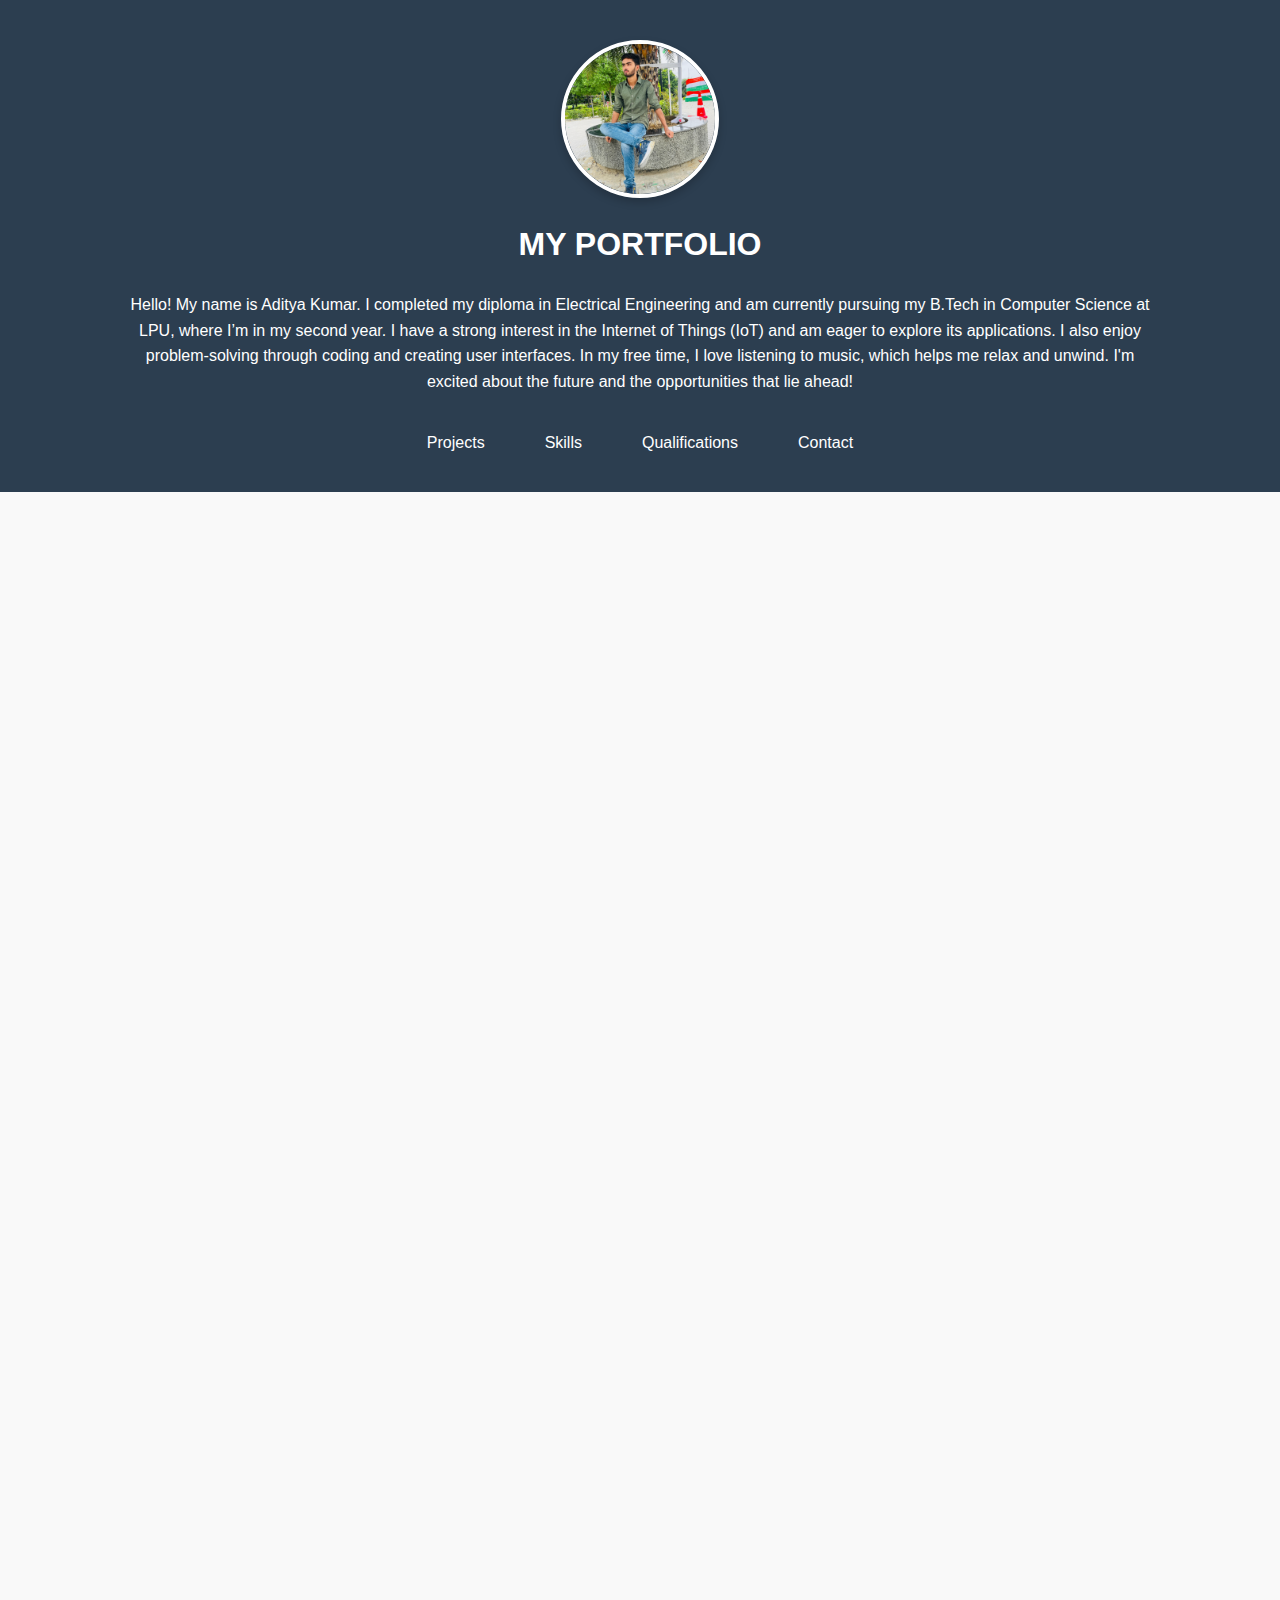
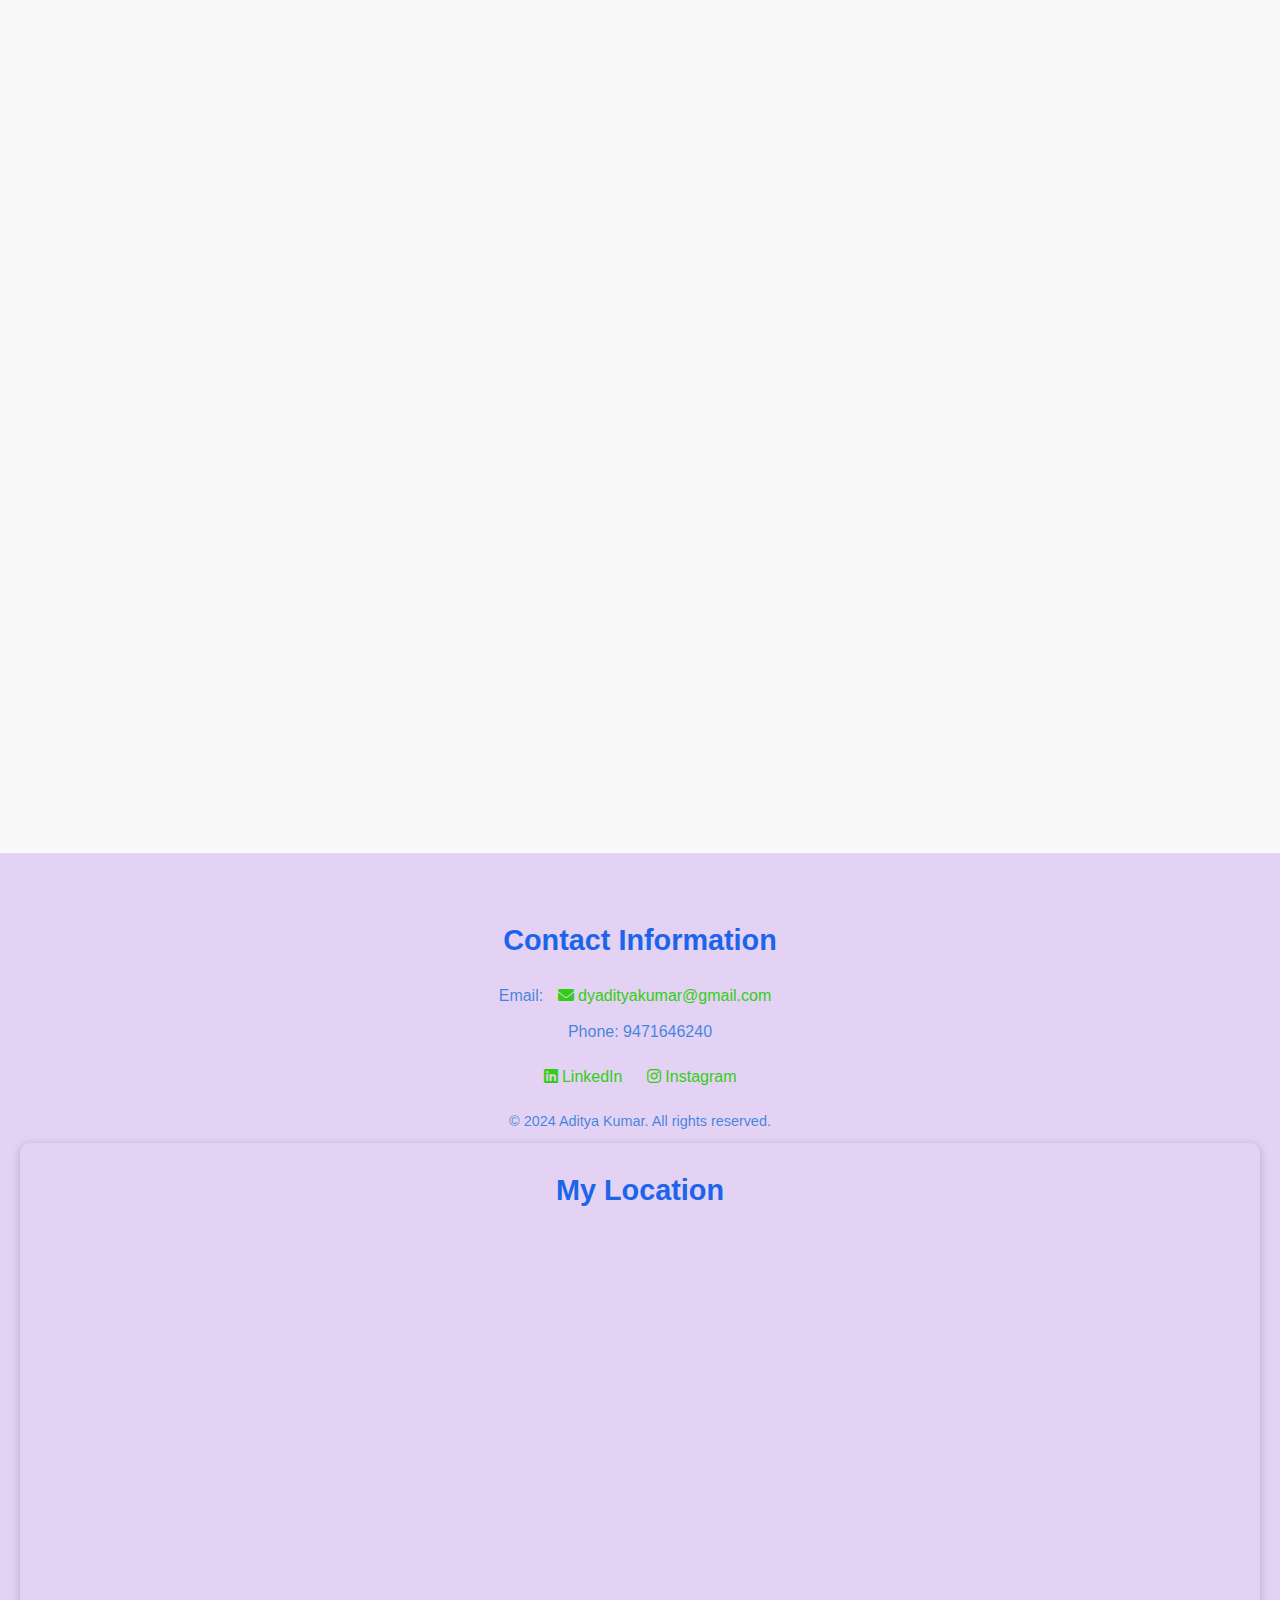
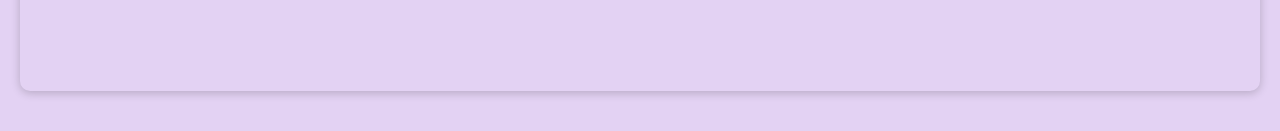
<file: index.html>
<!DOCTYPE html>
<html lang="en">
<head>
    <meta charset="UTF-8">
    <meta name="viewport" content="width=device-width, initial-scale=1.0">
    <title>Aditya Kumar's Portfolio</title>
    <link rel="stylesheet" href="style.css">
    <link rel="stylesheet" href="https://cdnjs.cloudflare.com/ajax/libs/font-awesome/6.0.0-beta3/css/all.min.css">
</head>
<body>
    <header>
        <div class="container">
            <img src="new1.jpeg" alt="Aditya Kumar" class="profile-photo">
            <h1>MY PORTFOLIO</h1>
            <p>Hello! My name is Aditya Kumar. I completed my diploma in Electrical Engineering and am currently pursuing my B.Tech in Computer Science at LPU, where I’m in my second year. I have a strong interest in the Internet of Things (IoT) and am eager to explore its applications. I also enjoy problem-solving through coding and creating user interfaces. In my free time, I love listening to music, which helps me relax and unwind. I'm excited about the future and the opportunities that lie ahead!</p>
        </div>
        <nav>
            <ul class="menu">
                <li><a href="#projects">Projects</a></li>
                <li><a href="#skills">Skills</a></li>
                <li><a href="#qualifications">Qualifications</a></li>
                <li><a href="#contact">Contact</a></li>
            </ul>
        </nav>
    </header>

    <main>
        <section id="qualifications" class="qualifications glow">
            <h2>Qualifications</h2>
            <ul>
                <li><strong>Diploma in Electrical Engineering:</strong> Focus on electrical systems and circuits.</li>
                <li><strong>B.Tech in Computer Science (Ongoing):</strong> Expected graduation in 2027.</li>
                <li><strong>Certification in PLC and SCADA:</strong> Industrial automation systems</li>
            </ul>
        </section>
        <section id="projects" class="projects glow">
            <h2>Projects</h2>
            <div class="project-grid">
                <div class="project glow">
                    <h3>Anti Sleep Alarm for Drivers</h3>
                    <p><strong>Description:</strong> In this project a complete driver alert system was implemented. The system is operated by a 9V DC battery. The device is small in size, has a low weight and it is user-friendly and reliable. The device detects the driver's prolonged eye blinking. Consequently, it alarms the driver and woke her/him up and stopped the car. This research achieves good results for the detection and analysis of prolonged eye blinking and may become a universal technique for human life saving in the future.</p>
                    <a href="pro.jfif" target="_blank" class="show-image-btn">Show Project Image</a>
                    <p><strong>Results:</strong> Successfully demonstrated effectiveness in trials.</p>
                </div>
            </div>
        </section>
        
        <section id="skills" class="skills glow">
            <h2>Skills</h2>
            <ul>
                <li>Python, Java, C++</li>
                <li>HTML, CSS, JavaScript</li>
                <li>Ms Office</li>
                <li>PLC and SCADA Systems</li>
                <li>Team Leadership, Problem-solving</li>
            </ul>
        </section>
        
        <section id="hire-me" class="hire-me glow">
            <h2>Hire Me</h2>
            <p>If you're looking for a dedicated and skilled developer for your next project, I'm here to help! I’m passionate about creating solutions that make a difference and can bring your ideas to life.</p>
            <p>Feel free to reach out to discuss potential collaboration, freelance opportunities, or any questions you might have!</p>
            <a href="contact.html" class="hire-me-button">Get in Touch</a>
        </section>        
    </main>

    <section id="recent-posts" class="recent-posts glow">
        <h2>Recent Posts</h2>
        <div class="posts-container">
            <div class="social-platform">
                <h3>Instagram</h3>
                <iframe src="https://www.instagram.com/p/C1GzTjZhz8d/embed" width="400" height="500" frameborder="0" scrolling="no" allowtransparency="true" allow="encrypted-media"></iframe>
            </div>
            <div class="post-box linkedin">
                <h4 style="font-size: 100%; color: rgb(77, 112, 169);">LinkedIn Update</h4>
                <iframe src="https://www.linkedin.com/embed/feed/update/urn:li:activity:7250928464625557504" 
                        height="500" 
                        width="400" 
                        frameborder="0" 
                        allowfullscreen="" 
                        title="Embedded post"></iframe>
                <p><a href="https://www.linkedin.com/in/aditya-kumar-6634a92a5/" target="_blank">View My LinkedIn Activity</a></p>
            </div>
        </div>
    </section>
    
    <footer id="contact">
        <div class="footer-container">
            <h2>Contact Information</h2>
            <p>Email: <a href="mailto:dyadityakumar@gmail.com"><i class="fas fa-envelope"></i> dyadityakumar@gmail.com</a></p>
            <p>Phone: 9471646240</p>
            <div class="social-links">
                <a href="https://www.linkedin.com/in/aditya-kumar-6634a92a5" target="_blank"><i class="fab fa-linkedin"></i> LinkedIn</a>
                <a href="https://www.instagram.com/am.aadi19" target="_blank"><i class="fab fa-instagram"></i> Instagram</a>
            </div>
            <p>&copy; 2024 Aditya Kumar. All rights reserved.</p>
        </div>
        <div class="map-container">
            <h2>My Location</h2>
            <iframe
                src="https://www.google.com/maps/embed?pb=!1m18!1m12!1m3!1d3410.74807431485!2d75.70229287468453!3d31.25539666018728!2m3!1f0!2f0!3f0!3m2!1i1024!2i768!4f13.1!3m3!1m2!1s0x391a5f5e9c489cf3%3A0x4049a5409d53c300!2sLovely%20Professional%20University!5e0!3m2!1sen!2sin!4v1728763206904!5m2!1sen!2sin" 
                width="100%" height="450" style="border:0;" allowfullscreen="" loading="lazy"></iframe>
        </div>
    </footer>
    

    <script>
        document.querySelectorAll('a[href^="#"]').forEach(anchor => {
            anchor.addEventListener('click', function (e) {
                e.preventDefault();
                document.querySelector(this.getAttribute('href')).scrollIntoView({
                    behavior: 'smooth'
                });
            });
        });
    </script>
</body>
</html>
</file>
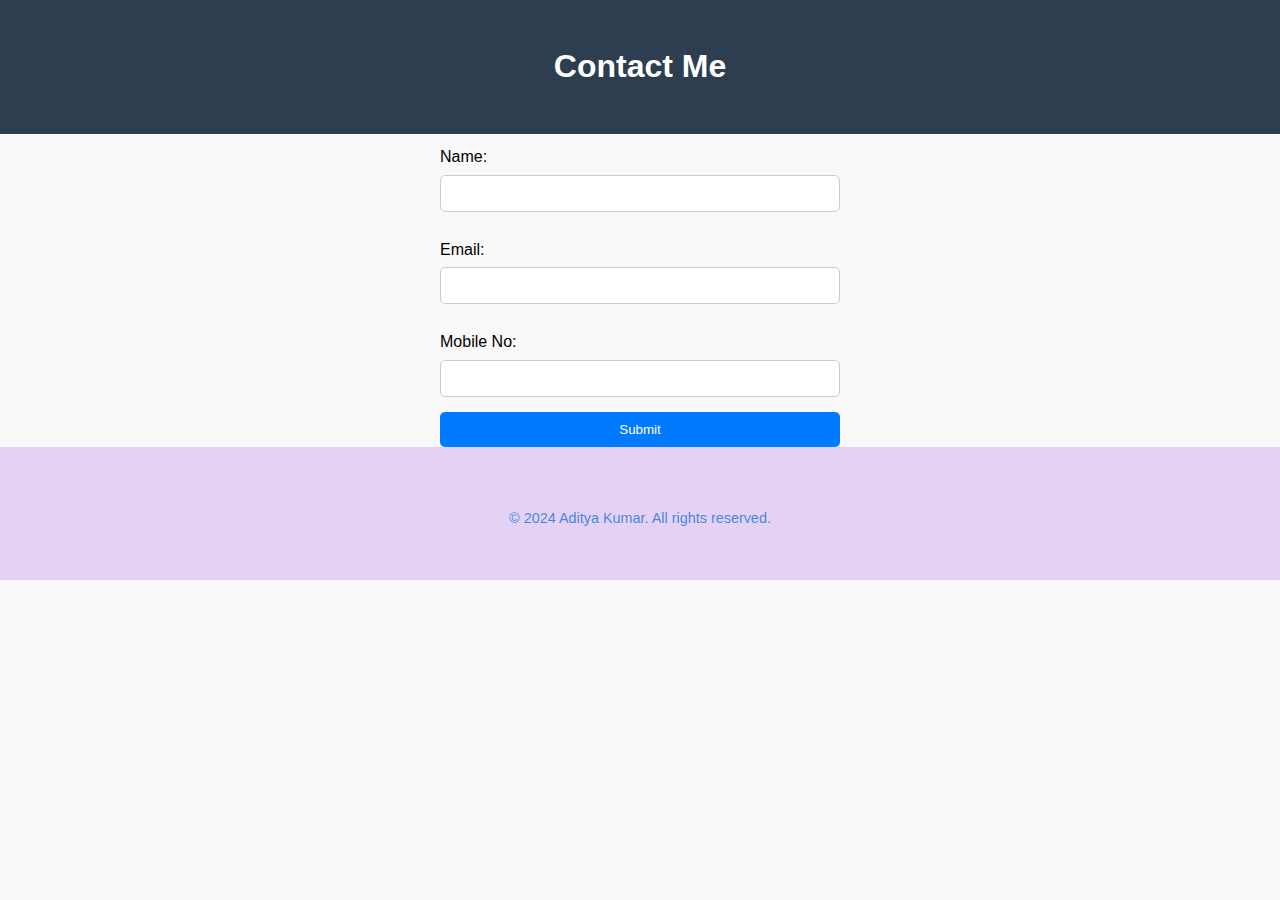
<file: contact.html>
<!DOCTYPE html>
<html lang="en">
<head>
    <meta charset="UTF-8">
    <meta name="viewport" content="width=device-width, initial-scale=1.0">
    <title>Contact Me</title>
    <link rel="stylesheet" href="style.css">
</head>
<body>
    <header>
        <h1>Contact Me</h1>
    </header>
    
    <main>
        <form id="contact-form">
            <label for="name">Name:</label>
            <input type="text" id="name" name="name" required>

            <label for="email">Email:</label>
            <input type="email" id="email" name="email" required>

            <label for="mobile">Mobile No:</label>
            <input type="tel" id="mobile" name="mobile" required>

            <button type="submit">Submit</button>
        </form>
    </main>

    <footer>
        <p>&copy; 2024 Aditya Kumar. All rights reserved.</p>
    </footer>
</body>
</html>
</file>
<file: style.css>
body {
  font-family: Arial, sans-serif;
  line-height: 1.6;
  margin: 0;
  padding: 0;
  background-color: #f9f9f9; /* Light background for contrast */
}

.container {
  width: 80%;
  margin: auto;
  overflow: hidden;
}

header {
  background: #2C3E50; /* Dark blue-gray for professionalism */
  color: white; /* White text */
  padding: 20px 0;
  text-align: center;
  animation: fadeIn 1s ease; /* Fade in animation */
}

.profile-photo {
  width: 150px;
  height: 150px;
  border-radius: 50%;
  border: 4px solid #fff; /* White border for contrast */
  box-shadow: 0 4px 8px rgba(0, 0, 0, 0.2);
  object-fit: cover;
  display: block;
  margin: 20px auto;
  animation: bounce 1s ease infinite alternate; /* Bounce animation */
}

nav {
  margin-top: 20px; /* Space between the text and the menu */
}

.menu {
  list-style-type: none; /* Remove bullets */
  padding: 0; /* Remove padding */
  display: flex; /* Use flexbox for horizontal layout */
  justify-content: center; /* Center the menu */
}

.menu li {
  margin: 0 15px; /* Space between menu items */
}

.menu a {
  text-decoration: none; /* Remove underline */
  color: white; /* Text color */
  padding: 10px 15px; /* Padding for better click area */
  transition: background 0.3s, transform 0.3s; /* Smooth background transition and transform */
}

.menu a:hover {
  background: #2980B9; /* Change background on hover */
  border-radius: 5px; /* Rounded corners on hover */
  transform: scale(1.1); /* Scale up on hover */
}

section {
  position: relative; /* Position relative for the glare overlay */
  padding: 20px;
  margin: 20px 0;
  border-radius: 10px; /* Rounded corners */
  background: linear-gradient(135deg, #1fe0c73b 0%, #ce212149 100%); /* Gradient background */
  box-shadow: 0 4px 15px rgba(167, 101, 101, 0.171); /* Subtle shadow */
  overflow: hidden; /* Hide the glare overflow */
  animation: slideIn 0.5s forwards; /* Slide in animation */
  opacity: 0; /* Initial opacity for fade-in effect */
}
.projects img {
  max-width: 20%; /* Adjust the width as needed */
  height: auto; /* Maintain aspect ratio */
  border-radius: 4px; /* Rounded corners for images */
  box-shadow: 0 2px 5px rgba(0, 0, 0, 0.1); /* Shadow for depth */
}


/* Glare effect */
section::before {
  content: '';
  position: absolute;
  top: -50%;
  left: -50%;
  width: 200%; /* Extend beyond the section */
  height: 200%; /* Extend beyond the section */
  background: rgba(12, 81, 128, 0.2); /* White glare */
  transform: rotate(30deg); /* Rotate for angle effect */
  opacity: 0.6; /* Slightly transparent */
  pointer-events: none; /* Allow interaction with the section */
}

h2 {
  color: #1c64e9; /* Dark blue-gray for headings */
  margin-bottom: 15px;
}

.project, .qualification {
  margin-bottom: 20px;
}

.project img, .qualification img {
  max-width: 60%; /* Responsive images */
  border-radius: 4px;
}

footer {
  background-color: #8f3bdf34; /* Dark blue-gray */
  color: rgba(20, 112, 218, 0.788); /* White text */
  padding: 40px 20px;
  text-align: center;
  animation: fadeIn 1s ease; /* Fade in animation */
}

.footer-container {
  max-width: 800px;
  margin: auto;
}

footer h2 {
  margin-bottom: 20px;
  font-size: 1.8em; /* Larger heading */
}

footer p {
  margin: 10px 0;
  font-size: 1em; /* Consistent font size */
}

footer a {
  color: #32ce13; /* Bright blue for links */
  text-decoration: none;
  margin: 0 10px;
  transition: color 0.3s;
}

footer a:hover {
  color: #1A5276; /* Darker blue on hover */
}

.social-links {
  margin: 20px 0; /* Spacing for social links */
}
form {
  display: flex;
  flex-direction: column;
  max-width: 400px;
  margin: auto;
}

label {
  margin: 10px 0 5px;
}

input {
  padding: 10px;
  margin-bottom: 15px;
  border: 1px solid #ccc;
  border-radius: 5px;
}

button {
  padding: 10px;
  background-color: #007BFF;
  color: white;
  border: none;
  border-radius: 5px;
  cursor: pointer;
}

button:hover {
  background-color: #0056b3;
}

footer p:last-of-type {
  font-size: 0.9em; /* Smaller copyright text */
  margin-top: 20px; /* Spacing above copyright */
}
.recent-posts {
  padding: 20px;
  background-color: #ffffff; /* White background */
  border-radius: 15px; /* Rounded corners */
  margin: 20px 0;
  box-shadow: 0 2px 10px rgba(0, 0, 0, 0.1); /* Subtle shadow */
}

.posts-container {
  display: flex;
  justify-content: space-around;
  margin-top: 20px;
}

.social-platform {
  text-align: center;
}

.social-platform h3 {
  color: #2C3E50; /* Dark blue-gray for headings */
  margin-bottom: 10px;
}

.social-platform img {
  width: 150px; /* Set a fixed width for the images */
  border-radius: 8px; /* Rounded corners for images */
  box-shadow: 0 2px 5px rgba(0, 0, 0, 0.2); /* Shadow for images */
  transition: transform 0.3s; /* Smooth scaling on hover */
}

.social-platform img:hover {
  transform: scale(1.05); /* Scale up on hover */
}


/* Animations */
@keyframes fadeIn {
  from {
      opacity: 0;
  }
  to {
      opacity: 1;
  }
}

@keyframes bounce {
  from {
      transform: translateY(0);
  }
  to {
      transform: translateY(-10px);
  }
}

@keyframes slideIn {
  from {
      transform: translateY(20px);
      opacity: 0;
  }
  to {
      transform: translateY(0);
      opacity: 1;
  }
}

/* Adjusting animation delays for sections */
section:nth-of-type(1) { animation-delay: 0.1s; }
section:nth-of-type(2) { animation-delay: 0.2s; }
section:nth-of-type(3) { animation-delay: 0.3s; }

.glow {
  box-shadow: 0 0 15px rgba(63, 51, 25, 0.8);
  transition: box-shadow 0.3s ease;
}

.glow:hover {
  box-shadow: 0 0 25px rgba(8, 141, 194, 0.336);
}
.map {
  padding: 20px;
  text-align: center;
}

.map h2 {
  margin-bottom: 20px;
}
.map {
  background-color: #f9f9f9;
  padding: 40px 20px;
  text-align: center;
  border-radius: 10px;
  box-shadow: 0 4px 20px rgba(0, 0, 0, 0.1);
  margin: 20px 0;
}

.map h2 {
  margin-bottom: 20px;
  font-size: 2rem;
  color: #333;
}

.map-container {
  border-radius: 10px;
  overflow: hidden;
  box-shadow: 0 2px 10px rgba(0, 0, 0, 0.2);
}

.map-container iframe {
  border: none;
}
.image-display {
  text-align: center;
  margin: 20px 0;
}

.image-container {
  position: relative;
  display: inline-block;
}

.styled-image {
  width: 100%; /* Change as needed */
  max-width: 600px; /* Limit max width */
  height: auto;
  border-radius: 10px; /* Rounded corners */
  box-shadow: 0 4px 8px rgba(0, 0, 0, 0.2);
  transition: transform 0.3s ease;
}

.styled-image:hover {
  transform: scale(1.05); /* Zoom effect on hover */
}

.overlay {
  position: absolute;
  top: 0;
  left: 0;
  right: 0;
  bottom: 0;
  background-color: rgba(0, 0, 0, 0.5); /* Dark semi-transparent background */
  color: white;
  display: flex;
  align-items: center;
  justify-content: center;
  opacity: 0;
  transition: opacity 0.3s ease;
  border-radius: 10px; /* Rounded corners for overlay */
}

.image-container:hover .overlay {
  opacity: 1; /* Show overlay on hover */
}

.text {
  font-size: 24px; /* Text size */
  text-align: center;
}
.show-image-btn {
  display: inline-block;
  padding: 10px 15px;
  margin-top: 10px;
  background-color: #007BFF; /* Button color */
  color: white;
  text-decoration: none;
  border-radius: 5px;
  transition: background-color 0.3s;
}

.show-image-btn:hover {
  background-color: #0056b3; /* Darker color on hover */
}
</file>
